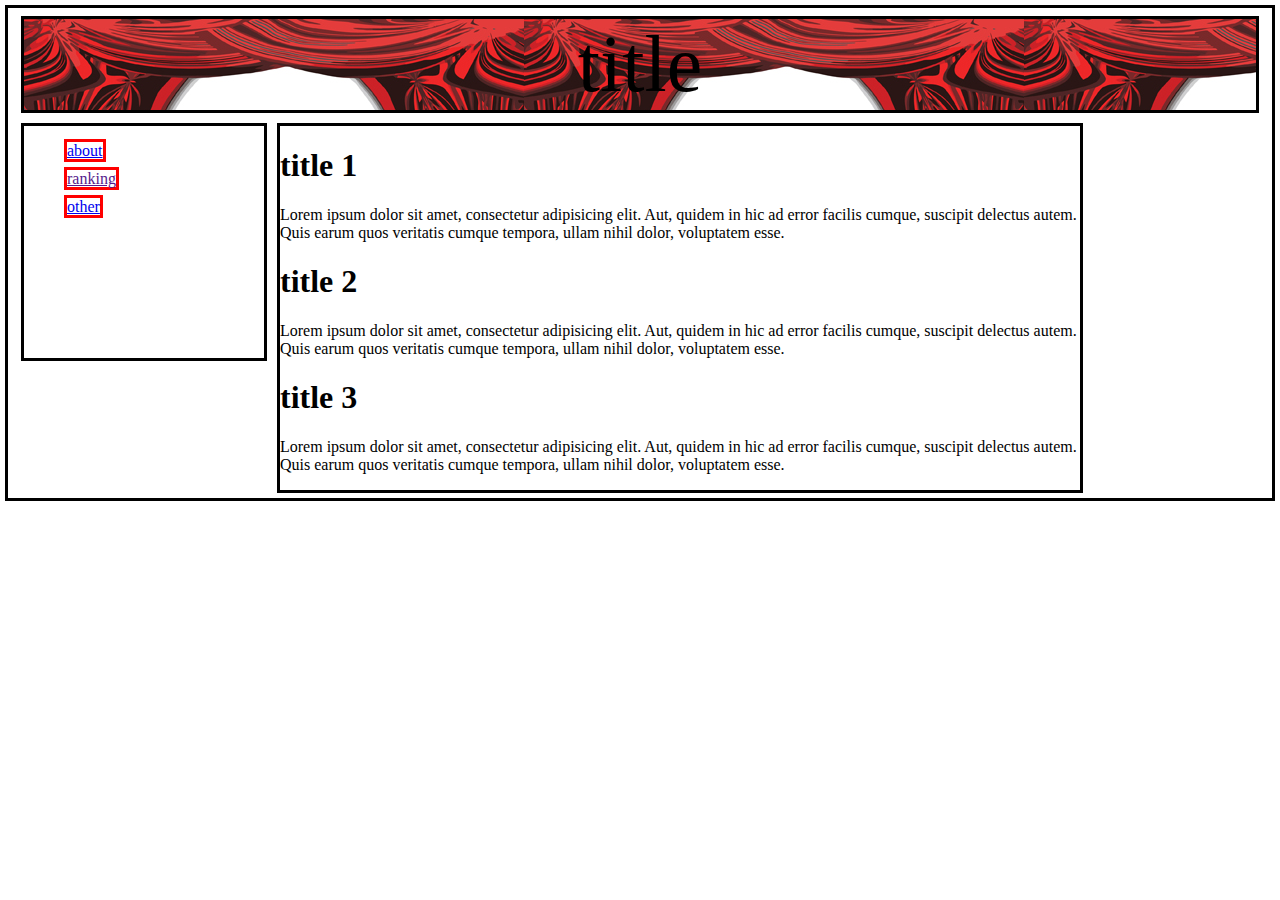
<file: index.html>
<!DOCTYPE html>
<html lang="en">
<head>
    <meta charset="UTF-8">
    <title>Page title</title>
    <link rel="stylesheet" href="./main.css">
</head>
<body>
    <header>title</header>
    <nav id="side_menu">
        <ul>
            <li><a href="./about.html">about</a></li>
            <li><a href="">ranking</a></li>
            <li><a href="./other.html">other</a></li>
        </ul>
    </nav>
    <div class="content">
        <h1>title 1</h1>
        <p>Lorem ipsum dolor sit amet, consectetur adipisicing elit. Aut, quidem in hic ad error facilis cumque, suscipit delectus autem. Quis earum quos veritatis cumque tempora, ullam nihil dolor, voluptatem esse.</p>
        
        <h1>title 2</h1>
        <p>Lorem ipsum dolor sit amet, consectetur adipisicing elit. Aut, quidem in hic ad error facilis cumque, suscipit delectus autem. Quis earum quos veritatis cumque tempora, ullam nihil dolor, voluptatem esse.</p>
        
        <h1>title 3</h1>
        <p>Lorem ipsum dolor sit amet, consectetur adipisicing elit. Aut, quidem in hic ad error facilis cumque, suscipit delectus autem. Quis earum quos veritatis cumque tempora, ullam nihil dolor, voluptatem esse.</p>
        
    </div>
</body>
</html>
</file>
<file: main.css>
:root {
    font-size: 16px;
    border: medium solid #000000;
    margin: 5px;
}

header, nav, div {
    border: medium solid #000000;
    margin: 5px;
}

header {
    font-size: 5em;
    text-align: center;
    background-image: url("./0819114004.jpg");
}

#side_menu {
    float: left;
}

.content {
    width: 800px;
    float: left;
}

ul {
    width: 200px;
    height: 200px;
}

li a {
    border: medium solid red;
}

li {
    list-style-type: none;
    margin-bottom: 10px;
}
</file>
